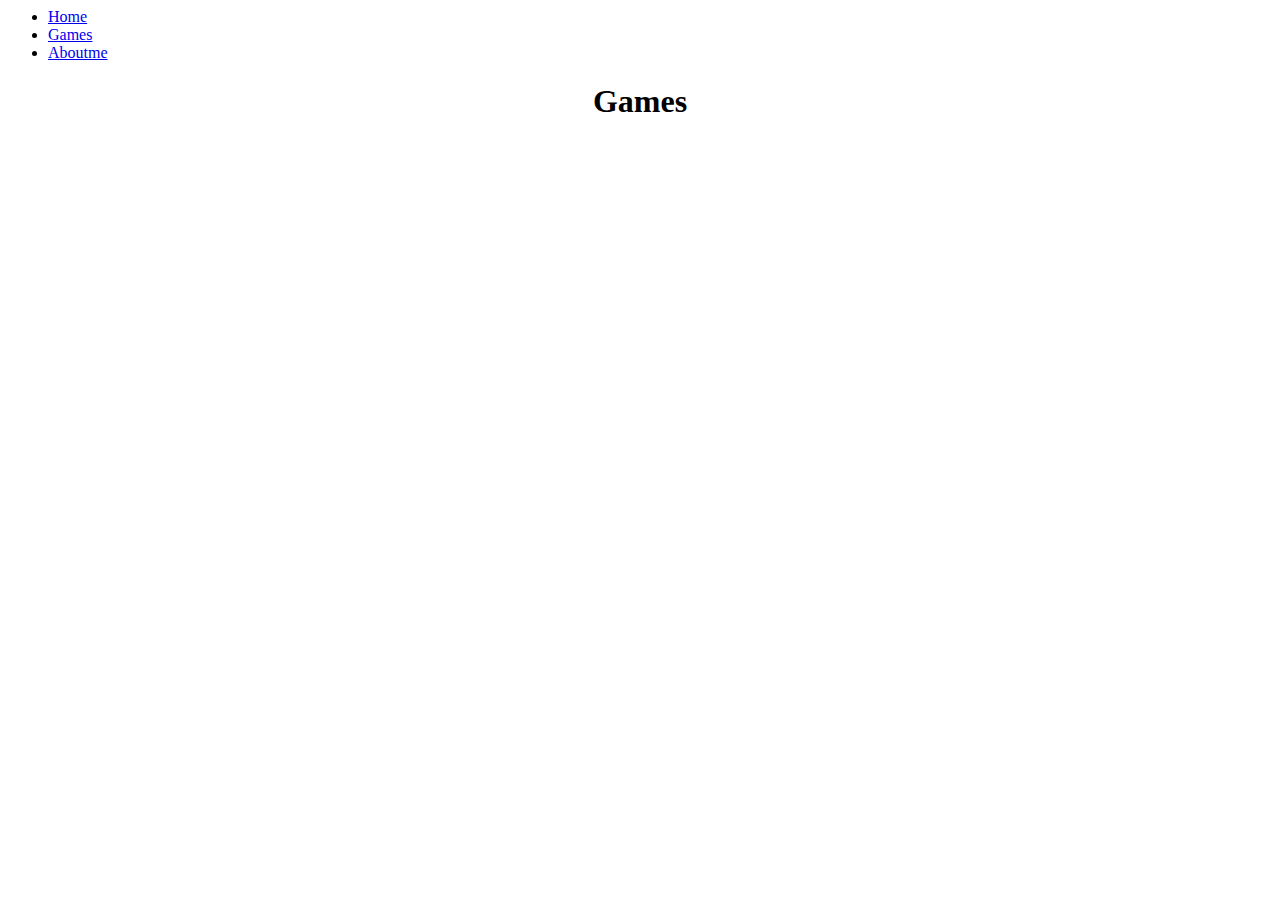
<file: Games.html>
<html>
  <body>
  <head>
    <title> Games
  </head>
    </title>
    <ul>
     <li><a href= "index.html"> Home </a> </li>
        <li><a href= "Games.html"> Games </a> </li>
         <li><a href= "Aboutme.html"> Aboutme </a> </li>
    </ul>
    <center>
      <h1>Games</h1>
      <iframe width="392" height="620" style="border: 0px;" src="https://studio.code.org/projects/applab/Dmzx_xJlVssktIKoEmff9f-cleSIK6GeXui8DCu8ths/embed"></iframe>
      <iframe width="392" height="620" style="border: 0px;" src="https://studio.code.org/projects/applab/3VjbGBg_eA63qzsR2IjxtMFv4ePggsir9WCCWy_f_oU/embed"></iframe>
      <iframe width="392" height="620" style="border: 0px;" src="https://studio.code.org/projects/applab/3VjbGBg_eA63qzsR2IjxtFqMulXY7tlNV7SI0z7uhvM/embed"></iframe>
    </center>
</file>
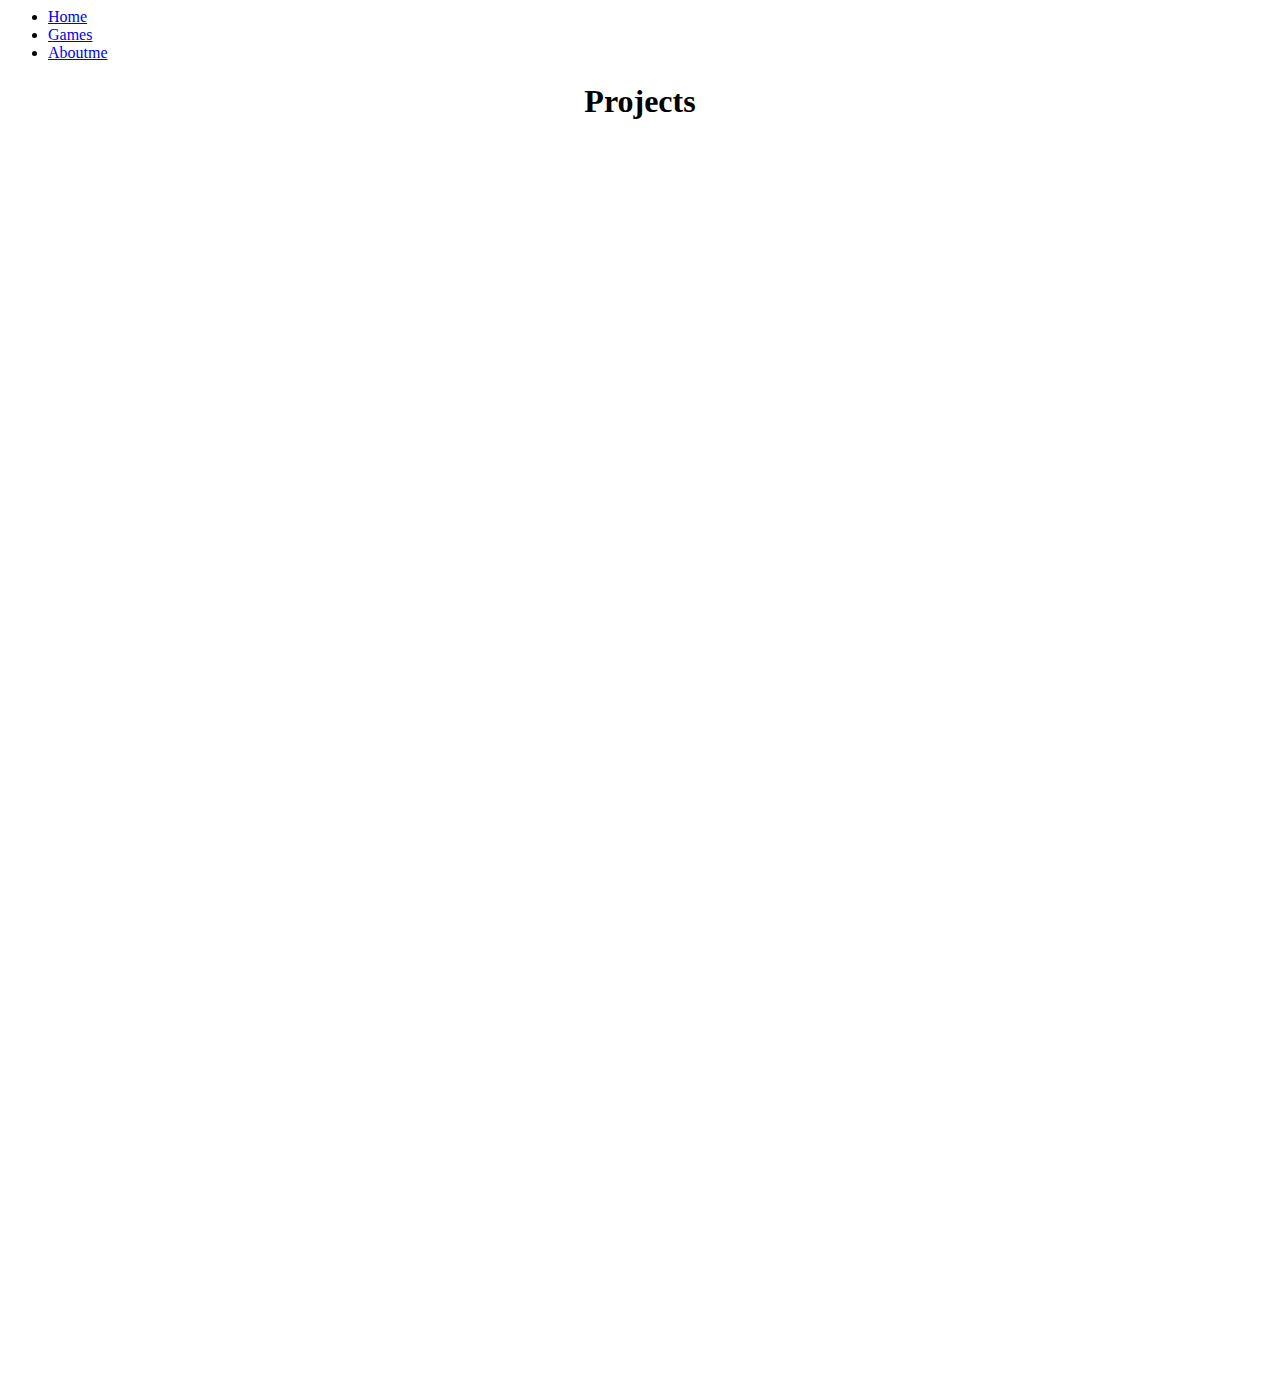
<file: projects.html>
<html>
  <body>
  <head>
    <title> Projects
  </head>
    </title>
    <ul>
     <li><a href= "index.html"> Home </a> </li>
        <li><a href= "Games.html"> Games </a> </li>
         <li><a href= "Aboutme.html"> Aboutme </a> </li>
    </ul>
    <center>
      <h1>Projects</h1>
     <iframe width="392" height="620" style="border: 0px;" src="https://studio.code.org/projects/applab/j0Deq8lULUSG0B5LHToSyrBmya0PKRKxMaS8CpOsU1o/embed"></iframe>
    </center>
    <center>
    <iframe width="392" height="620" style="border: 0px;" src="https://studio.code.org/projects/applab/t3lB3fbYSukY6Depiq6oFXA9sYXBMuQRzLEWTXVmyBo/embed"></iframe>
    <iframe width="392" height="620" style="border: 0px;" src="https://studio.code.org/projects/applab/wTshL4X5dLWppO1NIJ_xeVqKQAOvPUDubmP5wm4X9Fk/embed"></iframe>
  </body>
  
    
  </html>
</file>
